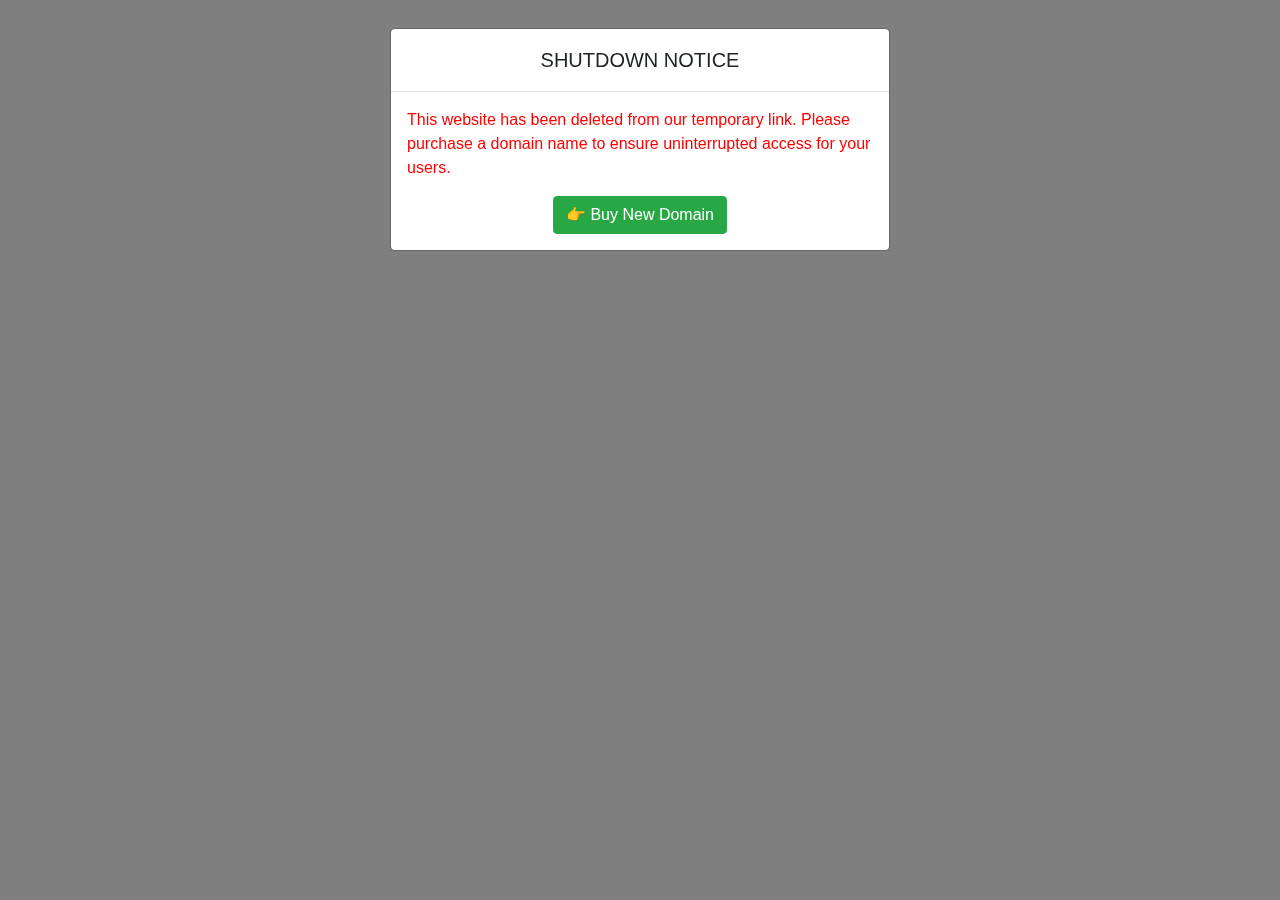
<file: index.html>
<!DOCTYPE html>
<html lang="en">
<head>
  <meta charset="UTF-8">
  <meta name="viewport" content="width=device-width, initial-scale=1.0">
  <title>Website Maintenance</title>
  <link rel="stylesheet" href="https://stackpath.bootstrapcdn.com/bootstrap/4.3.1/css/bootstrap.min.css">
  <style>
    .modal-message {
      color: red;
    }
    .center-button {
      text-align: center;
    }
    /* Animation for the Buy New Domain button */
    @keyframes shake {
      0%, 100% {
        transform: translateX(0);
      }
      50% {
        transform: translateX(-10px);
      }
    }
    .shake-effect {
      animation: shake 0.5s ease-in-out infinite;
    }
  </style>
</head>
<body>

  <!-- Your modal HTML structure -->
  <div class="modal" id="maintenanceModal" tabindex="-1" role="dialog" aria-labelledby="maintenanceModalLabel" aria-hidden="true">
    <div class="modal-dialog" role="document">
      <div class="modal-content">
        <div class="modal-header text-center">
          <h5 class="modal-title w-100" id="maintenanceModalLabel">SHUTDOWN NOTICE</h5>
        </div>
        <div class="modal-body">
          <p id="countdown" class="modal-message">Initializing...</p>
          <!-- Animated "Buy New Domain" button with an icon -->
          <div class="center-button">
            <button type="button" class="btn btn-success shake-effect" id="buyNewDomainBtn">
              <span>&#x1F449;</span> Buy New Domain
            </button>
          </div>
        </div>
        <div class="modal-footer justify-content-center">
          <!-- "Ok, I understand" button -->
          <button type="button" class="btn btn-primary" data-dismiss="modal">Ok, I understand.</button>
        </div>
      </div>
    </div>
  </div>

  <script src="https://code.jquery.com/jquery-3.3.1.slim.min.js"></script>
  <script src="https://cdnjs.cloudflare.com/ajax/libs/popper.js/1.14.7/umd/popper.min.js"></script>
  <script src="https://stackpath.bootstrapcdn.com/bootstrap/4.3.1/js/bootstrap.min.js"></script>
  <script>
    document.addEventListener('DOMContentLoaded', function () {
      const countdownEndDate = new Date('2023-12-13T00:00:00Z').getTime();

      function updateCountdown() {
        const now = new Date().getTime();
        const timeDifference = countdownEndDate - now;

        if (timeDifference > 0) {
          const hours = Math.floor((timeDifference % (1000 * 60 * 60 * 24)) / (1000 * 60 * 60));
          const minutes = Math.floor((timeDifference % (1000 * 60 * 60)) / (1000 * 60));
          const seconds = Math.floor((timeDifference % (1000 * 60)) / 1000);

          // Change the message and add a line break
          document.getElementById('countdown').innerHTML = `This website is currently hosted on a temporary link, and it will be deleted in the next 24 hours.<br>If you are the developer, we recommend purchasing a domain name to avoid losing your content and ensure uninterrupted access for your users.<br>The website will be deleted in <span class="modal-message">${hours} Hours, ${minutes} Minutes, and ${seconds} Seconds.</span>`;
        } else {
          // Change the message when the time ends
          const deletedMessage = document.createElement('p');
          deletedMessage.className = 'modal-message';
          deletedMessage.innerHTML = 'This website has been deleted from our temporary link. Please purchase a domain name to ensure uninterrupted access for your users.';
          document.getElementById('countdown').replaceWith(deletedMessage);
          // Remove the "Ok, I understand" button
          document.querySelector('.modal-footer').remove();
        }
      }

      updateCountdown();
      setInterval(updateCountdown, 1000);

      $('#maintenanceModal').modal({
        backdrop: 'static',
        keyboard: false
      });

      // Add click event for animated "Buy New Domain" button
      document.getElementById('buyNewDomainBtn').addEventListener('click', function () {
        // Replace 'YOUR_DOMAIN_REGISTRAR_URL' with the actual URL of the domain registrar
        window.location.href = 'https://www.godaddy.com/';
      });
    });
  </script>
</body>
</html>
</file>
